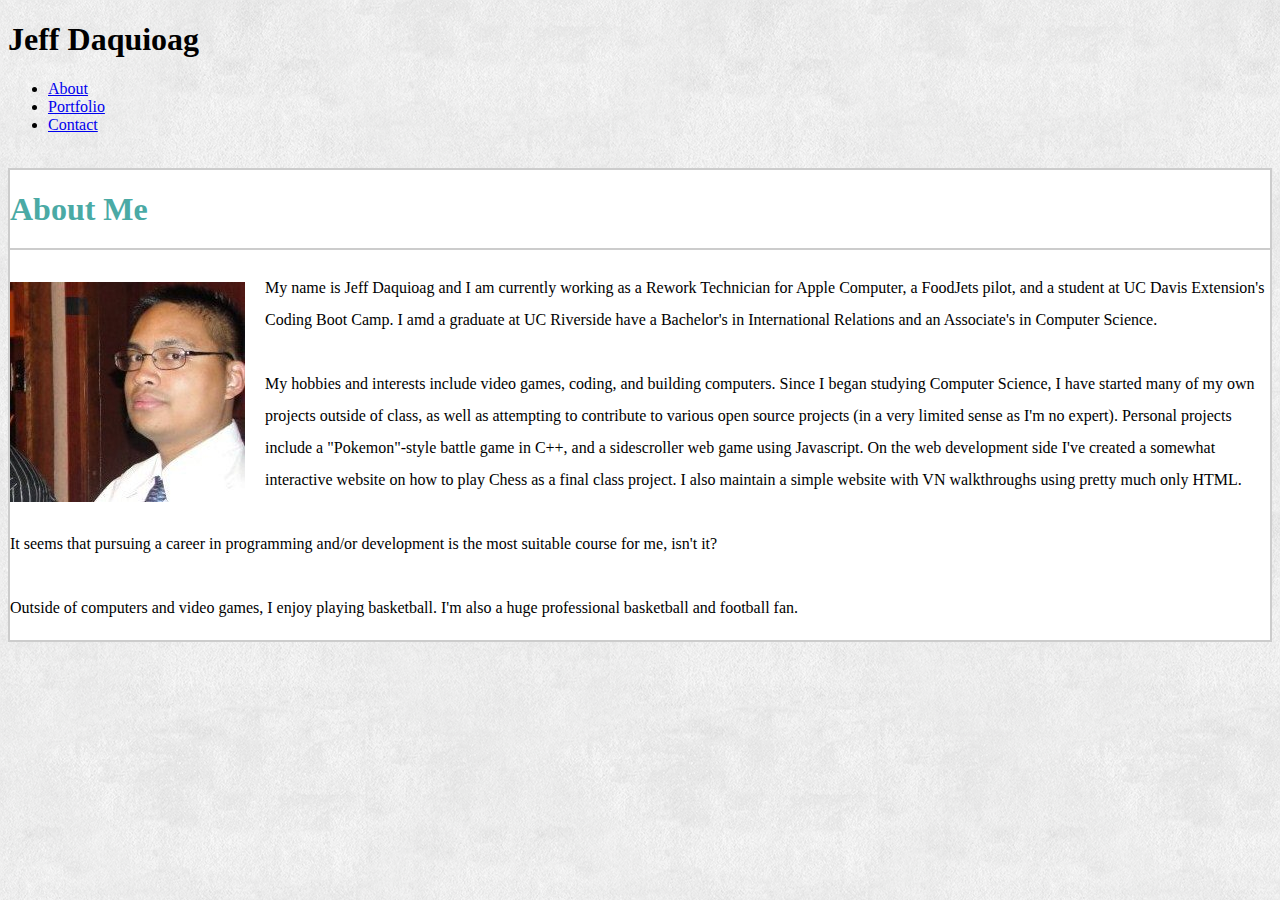
<file: index.html>
<!DOCTYPE html>
<html>
<head>
    <meta charset="utf-8" />
    <meta http-equiv="X-UA-Compatible" content="IE=edge">
    <title>Profile Page</title>
    <meta name="viewport" content="width=device-width, initial-scale=1">
    <link rel="stylesheet" href="https://stackpath.bootstrapcdn.com/bootstrap/4.1.3/css/bootstrap.min.css" integrity="sha384-MCw98/SFnGE8fJT3GXwEOngsV7Zt27NXFoaoApmYm81iuXoPkFOJwJ8ERdknLPMO" crossorigin="anonymous">
    <link rel="stylesheet" type="text/css" href="assets/css/style.css">
    
</head>

<body>

    <nav class="navbar navbar-expand-md navbar-dark bg-success">
        <div class="navbar-collapse collapse order-0">
            <h1 class = "navbar-brand mx-auto">Jeff Daquioag</h1>
        </div>
        </div>
        <div class="navbar-collapse collapse w-100 order-3 dual-collapse2">
            <ul class="navbar-nav ml-auto">
                <li class="nav-item">
                    <a class="nav-link" href="index.html">About</a>
                </li>
                <li class="nav-item">
                    <a class="nav-link" href="portfolio.html">Portfolio</a>
                </li>
                <li class="nav-item">
                    <a class="nav-link" href="contact.html">Contact</a>
                </li>
            </ul>
        </div>
    </nav>


    <!-- CRC - Container, Row, Column -->

    <!-- Old code using just columns        
    <br>
    <div class = "container">
        <div class = "row">
            <div class = "col-12">
                <p><img class = "img-responsive" id = "profile_pic" src="assets/images/profile_pic.jpg"/>My name is Jeff Daquioag and I am currently working as a Rework Technician for Apple Computer, a FoodJets pilot, and a student at UC Davis Extension's Coding Boot Camp.  I amd a graduate at UC Riverside have a Bachelor's in International Relations and an Associate's in Computer Science.
                <br><br>
                My hobbies and interests include video games, coding, and building computers.  Since I began studying Computer Science, I have started many of my own projects outside of class, as well as attempting to contribute to various open source projects (in a very limited sense as I'm no expert).  Personal projects include a "Pokemon"-style battle game in C++, and a sidescroller web game using Javascript.  On the web development side I've created a somewhat interactive website on how to play Chess as a final class project.  I also maintain a simple website with VN walkthroughs using pretty much only HTML.
                <br><br>       
                It seems that pursuing a career in programming and/or development is the most suitable course for me, isn't it?<br><br>
                Outside of computers and video games, I enjoy playing basketball.  I'm also a huge professional basketball and football fan.</p>
            </div>                
        </div>
    </div>-->

    <br>

    <div class = "container">
        <div class = "row">
            <div class = "card col-12">
                <div class = "card-body">
                    <h1 class = "card-title">About Me</h1>
                    <p class = "card-text"><img id = "profile_pic" src="assets/images/profile_pic.jpg"/>My name is Jeff Daquioag and I am currently working as a Rework Technician for Apple Computer, a FoodJets pilot, and a student at UC Davis Extension's Coding Boot Camp.  I amd a graduate at UC Riverside have a Bachelor's in International Relations and an Associate's in Computer Science.
                    <br><br>
                    My hobbies and interests include video games, coding, and building computers.  Since I began studying Computer Science, I have started many of my own projects outside of class, as well as attempting to contribute to various open source projects (in a very limited sense as I'm no expert).  Personal projects include a "Pokemon"-style battle game in C++, and a sidescroller web game using Javascript.  On the web development side I've created a somewhat interactive website on how to play Chess as a final class project.  I also maintain a simple website with VN walkthroughs using pretty much only HTML.
                    <br><br>       
                    It seems that pursuing a career in programming and/or development is the most suitable course for me, isn't it?<br><br>
                    Outside of computers and video games, I enjoy playing basketball.  I'm also a huge professional basketball and football fan.</p>
                </div>
            </div>                
        </div>
    </div>


</body>
</html>
</file>
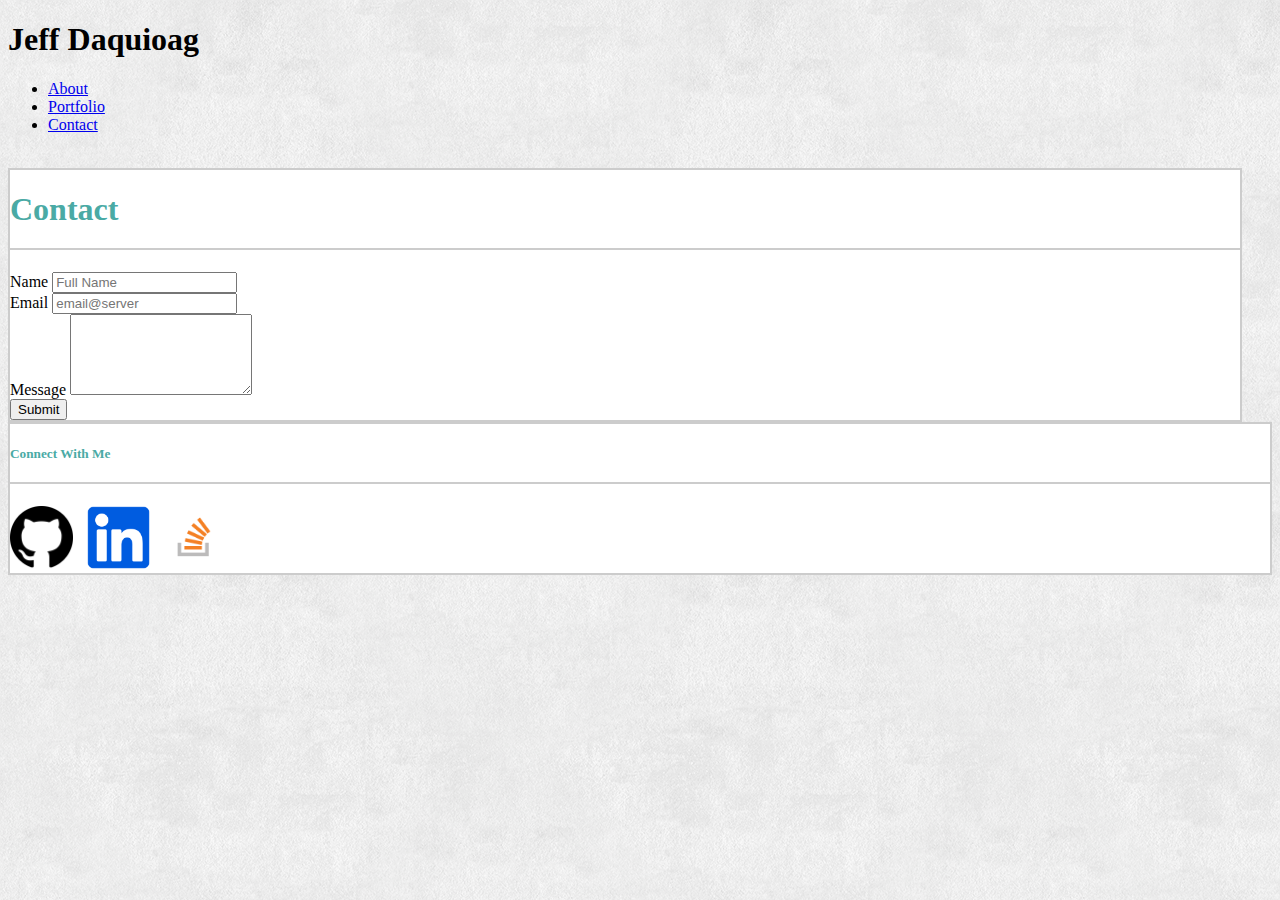
<file: contact.html>
<!DOCTYPE html>
<html>
<head>
    <meta charset="utf-8" />
    <meta http-equiv="X-UA-Compatible" content="IE=edge">
    <title>Profile Page</title>
    <meta name="viewport" content="width=device-width, initial-scale=1">
    <link rel="stylesheet" href="https://stackpath.bootstrapcdn.com/bootstrap/4.1.3/css/bootstrap.min.css" integrity="sha384-MCw98/SFnGE8fJT3GXwEOngsV7Zt27NXFoaoApmYm81iuXoPkFOJwJ8ERdknLPMO" crossorigin="anonymous">
    <link rel="stylesheet" type="text/css" href="assets/css/style.css">
    
</head>

<body>

    <nav class="navbar navbar-expand-md navbar-dark bg-success">
        <div class="navbar-collapse collapse order-0">
            <h1 class = "navbar-brand mx-auto">Jeff Daquioag</h1>
        </div>
        </div>
        <div class="navbar-collapse collapse w-100 order-3 dual-collapse2">
            <ul class="navbar-nav ml-auto">
                <li class="nav-item">
                    <a class="nav-link" href="index.html">About</a>
                </li>
                <li class="nav-item">
                    <a class="nav-link" href="portfolio.html">Portfolio</a>
                </li>
                <li class="nav-item">
                    <a class="nav-link" href="contact.html">Contact</a>
                </li>
            </ul>
        </div>
    </nav>

    <br>
    <div class = "container">
        <div class = "row">
            <div class = "card col-8" id = "contact">
                <div class = "card-body">
                    <h1 class = "card-title">Contact</h1>
                    <form>
                        <div class = "form-group">
                            <label>Name</label>
                            <input type = "text" class = "form-control" placeholder = "Full Name">
                        </div>
                        <div class = "form-group">
                            <label>Email</label>
                            <input type = "email" class = "form-control" placeholder = "email@server">
                        </div>
                        <div class = "form-group">
                            <label>Message</label>
                            <textarea class="form-control" id="exampleFormControlTextarea1" rows="5"></textarea>
                        </div>
                        <button type="submit" class="btn btn-primary">Submit</button>
                    </form>
                </div>
            </div>  
            <div class = "card col-3 h-25 float-right">
                <div class = "card-body">
                    <h5 class = "card-title">Connect With Me</h5>
                    <img class = "img-responsive float-left" id = "ghub" src="assets/images/github-icon.png"/>
                    <img class = "img-responsive float-left" id = "lnkn" src="assets/images/linkedin-icon.png"/>
                    <img class = "img-responsive float-left" id = "sofw" src="assets/images/so-icon.png"/>
                </div>
            </div>              
        </div>
    </div>
</body>
</html>
</file>
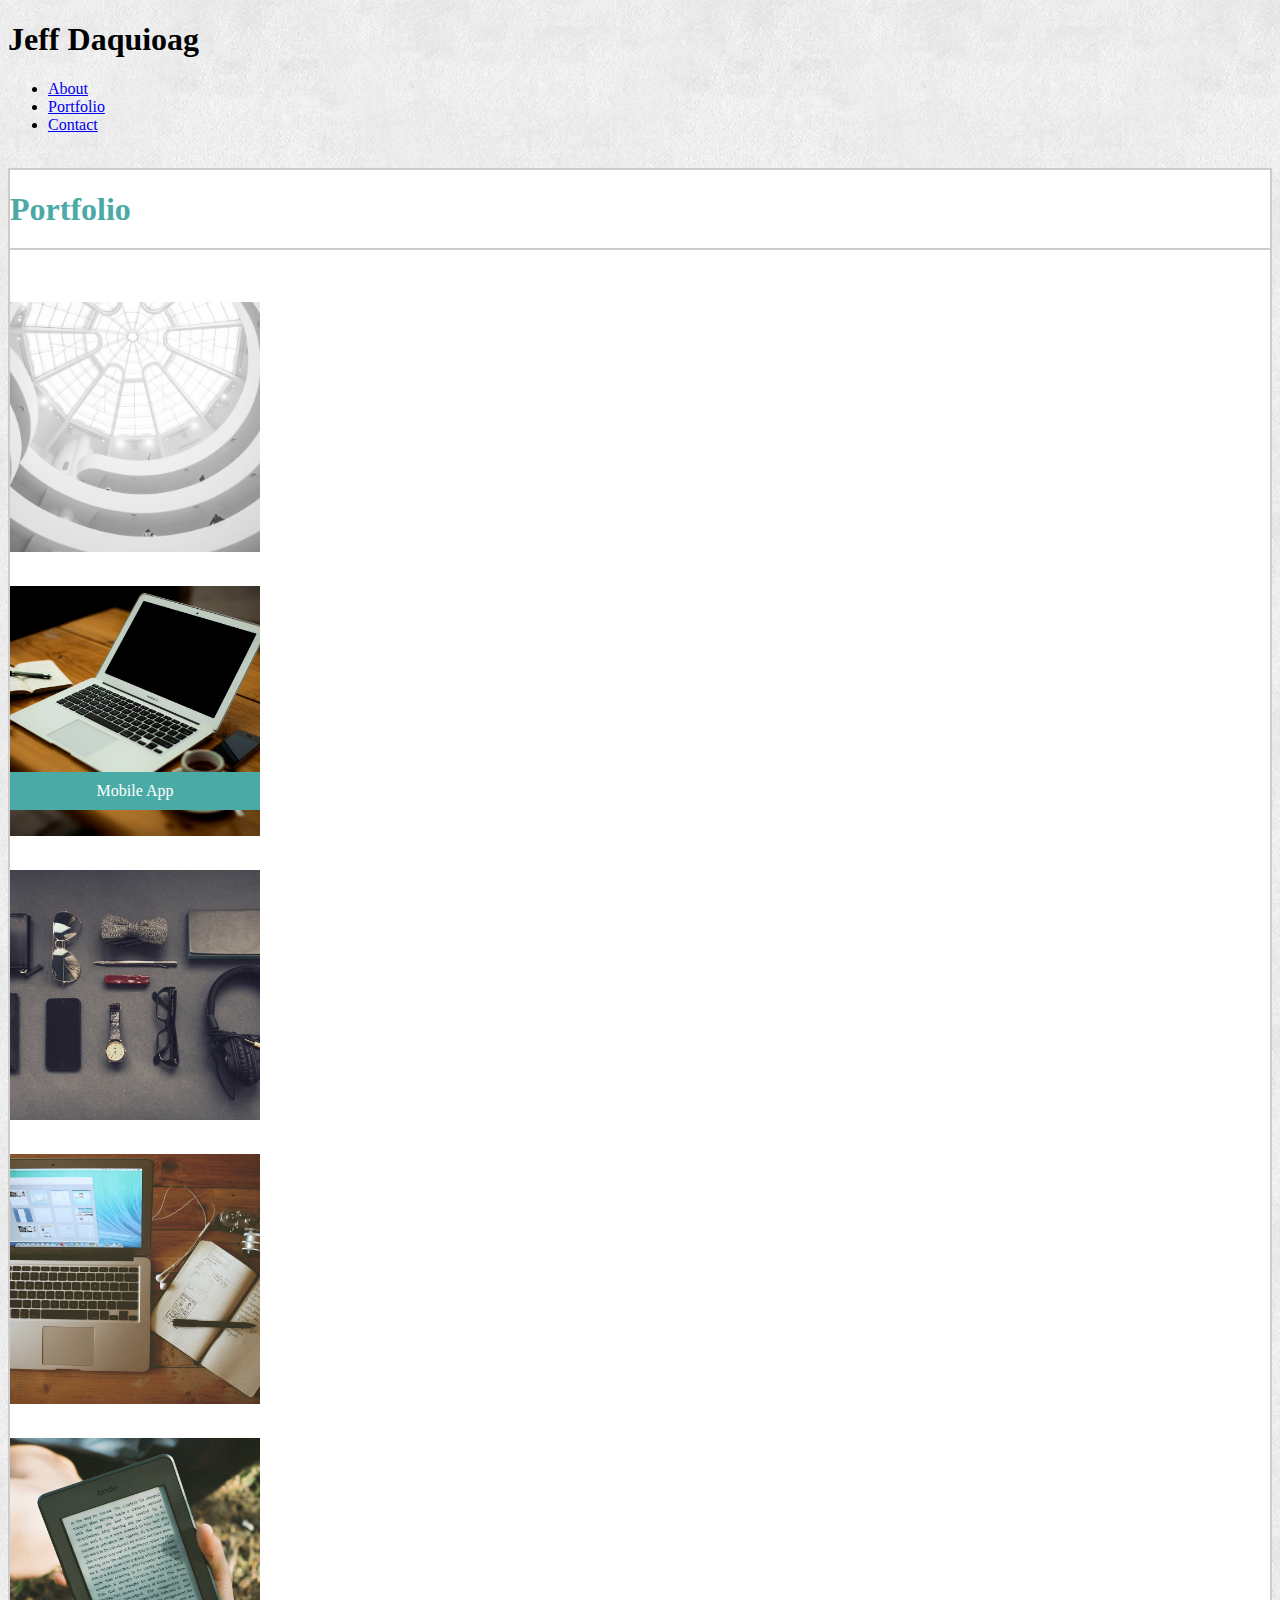
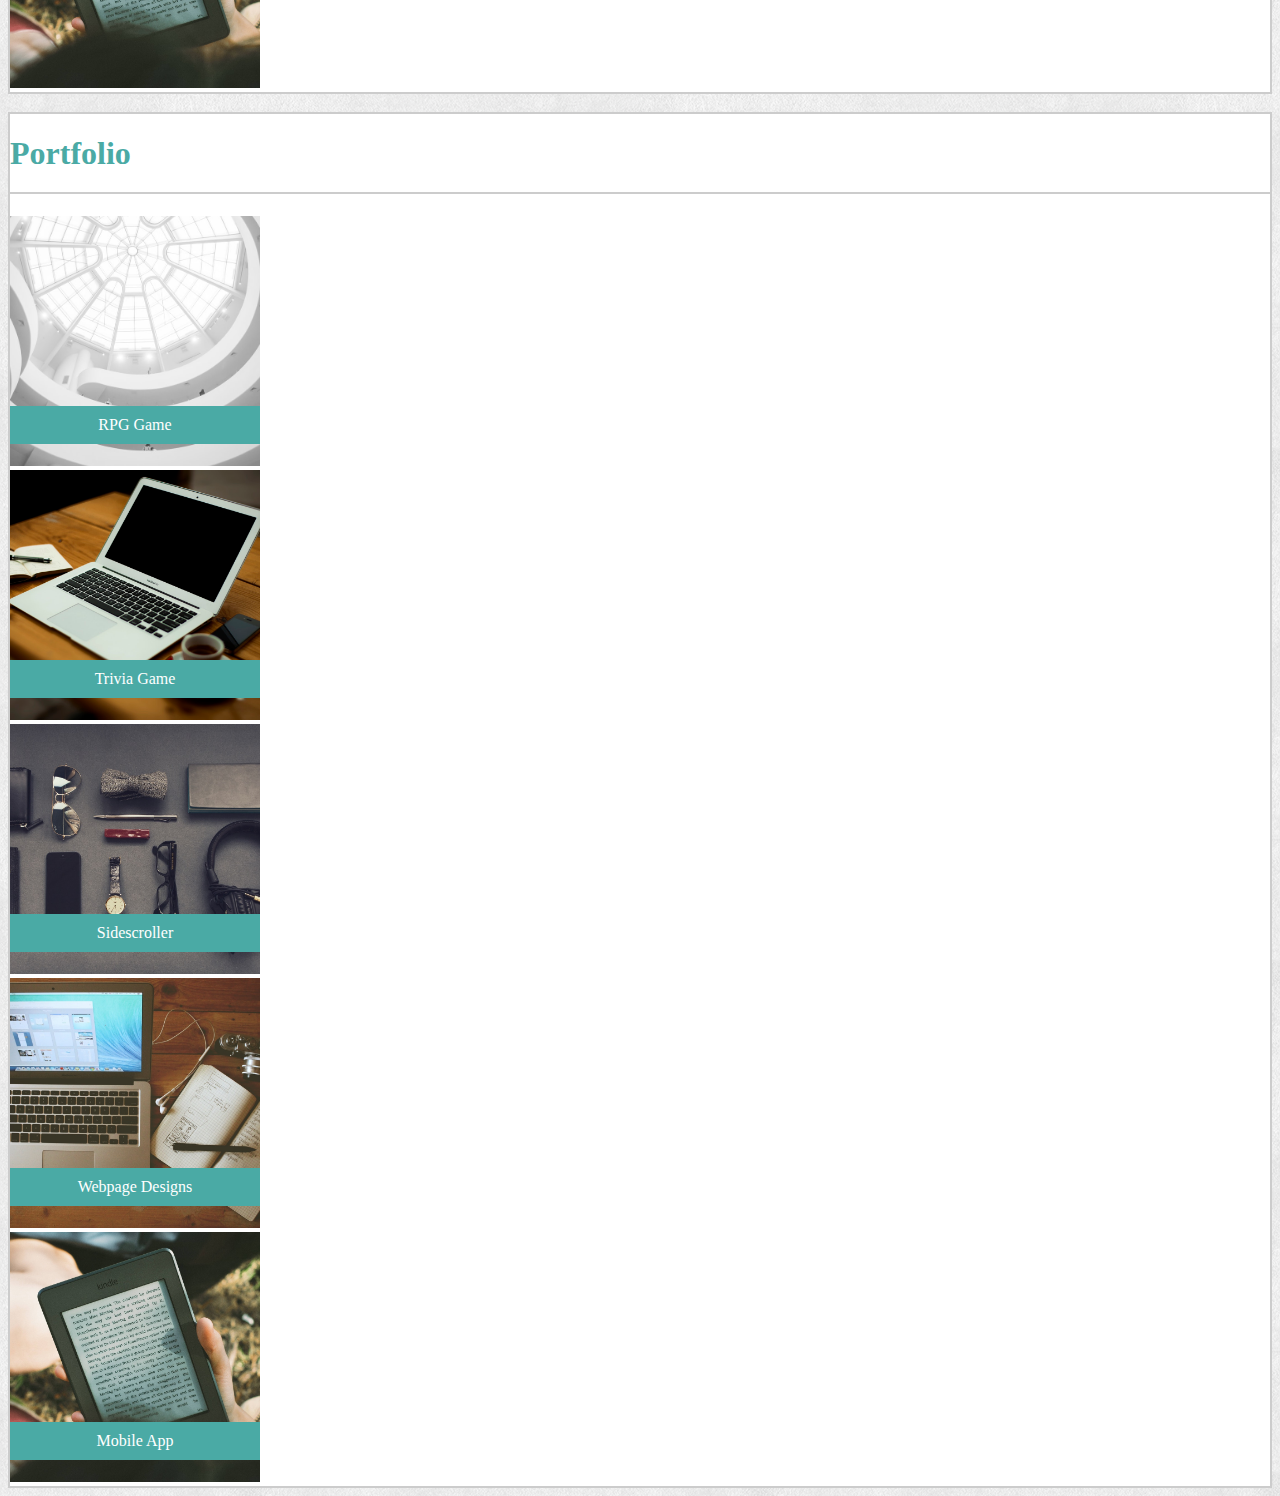
<file: portfolio.html>
<!DOCTYPE html>
<html lang="en">
<head>
    <meta charset="UTF-8">
    <meta name="viewport" content="width=device-width, initial-scale=1.0">
    <meta http-equiv="X-UA-Compatible" content="ie=edge">
    <title>Document</title>
    <link rel="stylesheet" href="https://stackpath.bootstrapcdn.com/bootstrap/4.1.3/css/bootstrap.min.css" integrity="sha384-MCw98/SFnGE8fJT3GXwEOngsV7Zt27NXFoaoApmYm81iuXoPkFOJwJ8ERdknLPMO" crossorigin="anonymous">
    <link rel="stylesheet" type="text/css" href="assets/css/style.css">
</head>
<body>

    <nav class="navbar navbar-expand-md navbar-dark bg-success">
        <div class="navbar-collapse collapse order-0">
            <h1 class = "navbar-brand mx-auto">Jeff Daquioag</h1>
        </div>
        </div>
        <div class="navbar-collapse collapse w-100 order-3 dual-collapse2">
            <ul class="navbar-nav ml-auto">
                <li class="nav-item">
                    <a class="nav-link" href="index.html">About</a>
                </li>
                <li class="nav-item">
                    <a class="nav-link" href="portfolio.html">Portfolio</a>
                </li>
                <li class="nav-item">
                    <a class="nav-link" href="contact.html">Contact</a>
                </li>
            </ul>
        </div>
    </nav>

    <br>
    <div class = "container">
        <div class = "row">
            <div class = "card col-12">
                <div class = "card-body">
                    <h1 class = "card-title">Portfolio</h1>
                    <div class = "container" id = "port-img">
                        <div class = "row">
                            <div class = "col-4 port">
                                <img class = "portfolio" src="assets/images/lorem1.jpg" alt = "RPG">
                                <div class = "caption">RPG Game</div>
                            </div>
                            <div class = "col-4">
                                <img class = "portfolio" src="assets/images/lorem2.jpg" alt = "Trivia Game">
                                <div class = "caption">Trivia Game</div>
                            </div>
                            <div class = "col-4">
                                <img class = "portfolio" src="assets/images/lorem3.jpg" alt = "Sidescroller">
                                <div class = "caption">Sidescroller</div>
                            </div>
                        </div>
                        <div class = "row">
                            <div class = "col-4">
                                <img class = "portfolio" src="assets/images/lorem4.jpg" alt = "Webpage">
                                <div class = "caption">Webpage Designs</div>
                            </div>
                            <div class = "col-4">
                                <img class = "portfolio" src="assets/images/lorem5.jpg" alt = "Mobile App">
                                <div class = "caption">Mobile App</div>
                            </div>
                        </div>
                    </div>
                </div>
            </div>                
        </div>
    </div>

    <br>
    <div class = "container">
        <div class = "row">
            <div class = "card col-12">
                <div class = "card-body">
                    <h1 class = "card-title">Portfolio</h1>
                    <div class = "container" id = "port-img">
                        <div class = "row">
                                <div class = "col-4 port-img">
                                    <img class = "img-responsive rounded float-left" src="assets/images/lorem1.jpg" alt = "RPG">
                                    <div class = "caption">RPG Game</div>
                                </div>
                                <div class = "col-4 port-img">
                                    <img class = "img-responsive rounded float-left" src="assets/images/lorem2.jpg" alt = "Trivia Game">
                                    <div class = "caption">Trivia Game</div>
                                </div>
                                <div class = "col-4 port-img">
                                    <img class = "img-responsive rounded float-left" src="assets/images/lorem3.jpg" alt = "Sidescroller">
                                    <div class = "caption">Sidescroller</div>
                                </div>
                        </div>
                        <div class = "row">
                                <div class = "col-4 port-img">
                                    <img class = "img-responsive rounded float-left" src="assets/images/lorem4.jpg" alt = "Webpage">
                                    <div class = "caption">Webpage Designs</div>
                                </div>
                                <div class = "col-4 port-img">
                                    <img class = "img-responsive rounded float-left" src="assets/images/lorem5.jpg" alt = "Mobile App">
                                    <div class = "caption">Mobile App</div>
                                </div>
                        </div>
                    </div>
                </div>
            </div>                
        </div>
    </div>

</body>
</html>
</file>
<file: assets/css/style.css>
body {
    background-image: url('../images/extra_clean_paper.png');
    background-repeat: repeat;
}

h1 {
    font-family: Georgia, Times, "Times New Roman", serif;
}

.card {
    background-color: #ffffff;
    border: 2px solid #cccccc;
}

.card-title {
    color: #4aaaa5;
    padding-bottom: 20px;
    border-bottom: 2px solid #cccccc;
}

p {
    text-align: left;
    line-height: 200%;
    margin-top: 20px;
}

#profile_pic {
    float: left;
    margin-top: 10px;
    margin-right: 20px;
}

.port-img {
    position: relative;
}

.portfolio {
    width: 250px;
    height: 250px;
    object-fit: cover;
    margin-top: 30px;
    display: inline-block;
}

.img-responsive {
    height: 250px;
    width: 250px;
    object-fit: cover;
}

.caption {
    position: absolute;
    background-color: #4aaaa5;
    color: #ffffff;
    text-align: center;
    bottom: 10%;
    width: 250px;
    padding-top: 10px;
    padding-bottom: 10px;
}

textarea {
    resize: vertical;
}

#contact {
    margin-right: 30px;
}

#ghub, #lnkn, #sofw {
    height: 63px;
    width: 63px;
    object-fit: fill;
    margin-right: 10px;
}

#sofw {
    margin-right: 0px;
}

@media screen and (max-width: 768px) {

    body {
        color: blue;
        width: 600px;
    }
}
</file>
